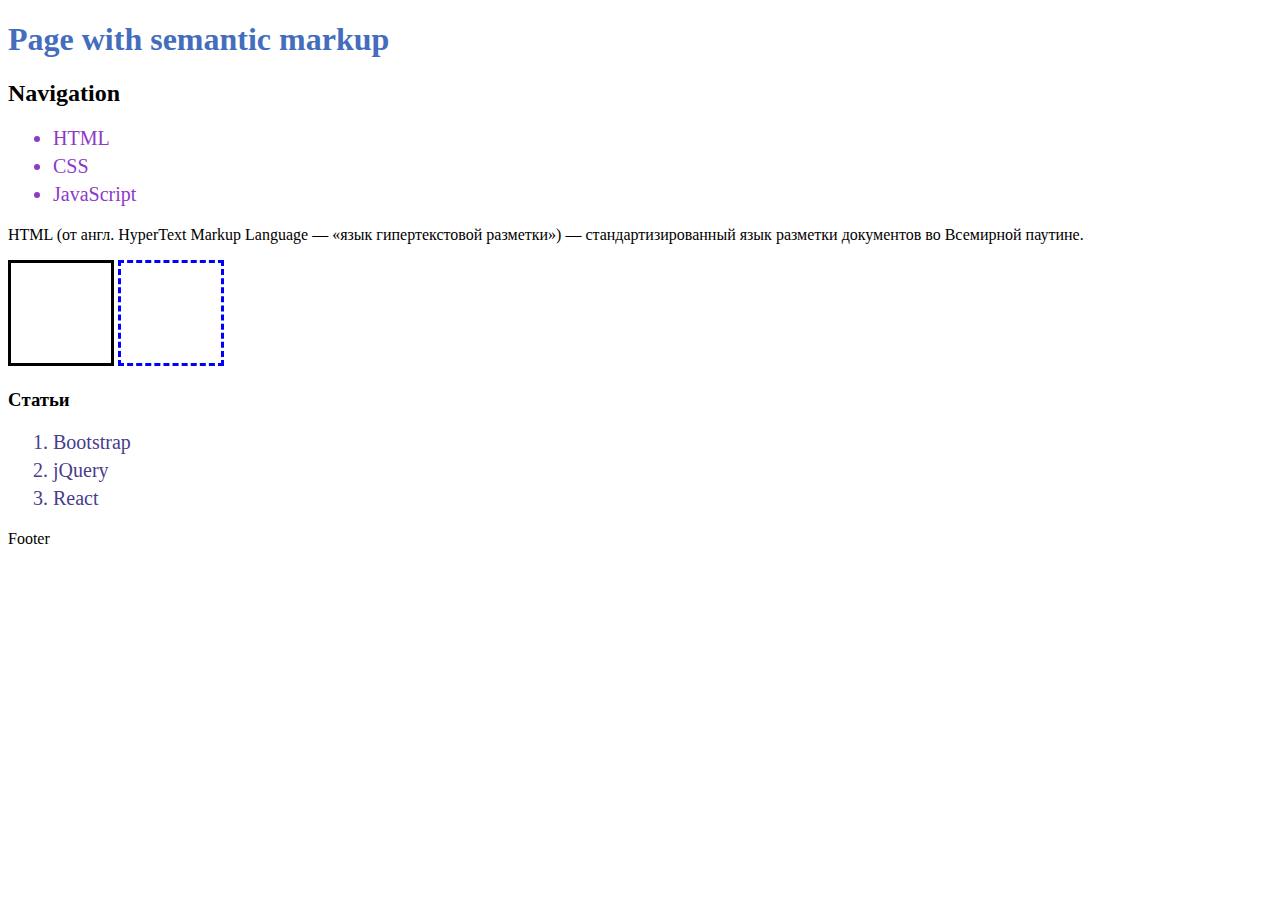
<file: index.html>
<!DOCTYPE html>
<html lang="en">
  <head>
    <meta charset="UTF-8" />
    <title>Semantic</title>
    <link rel="stylesheet" href="style.css" />
  </head>
  <body>
    <header>
      <!-- Хедер сайта -->
      <h1 style="color: rgb(68, 109, 190)">Page with semantic markup</h1>
      <!-- Заголовок первого уровня -->
      <nav>
        <!-- Навигация -->
        <h2>Navigation</h2>
        <!-- Заголовок второго уровня -->
        <ul class="list">
          <!-- Ненумерованный список -->
          <li>HTML</li>
          <!-- Элемент списка -->
          <li>CSS</li>
          <!-- Элемент списка -->
          <li>JavaScript</li>
          <!-- Элемент списка -->
        </ul>
      </nav>
    </header>
    <main>
      <!-- Основная (главная) часть сайта -->
      <p>
        HTML (от англ. HyperText Markup Language — «язык гипертекстовой
        разметки») — стандартизированный язык разметки документов во Всемирной
        паутине.
      </p>
      <div
        style="
          display: inline-block;
          height: 100px;
          width: 100px;
          border: 3px solid black;
        "
      ></div>
      <div
        style="
          display: inline-block;
          height: 100px;
          width: 100px;
          border: 3px dashed blue;
        "
      ></div>
      <!-- Параграф -->
      <section>
        <!-- Секция -->
        <h3>Cтатьи</h3>
        <!-- Заголовок третьего уровня -->
        <article>
          <!-- Статья -->
          <ol style="color: darkslateblue; font-size: 20px">
            <!-- Нумерованный список -->
            <li>Bootstrap</li>
            <!-- Элемент списка -->
            <li>jQuery</li>
            <!-- Элемент списка -->
            <li>React</li>
            <!-- Элемент списка -->
          </ol>
        </article>
      </section>
    </main>
    <footer>Footer</footer>
    <!-- Футер сайта -->
  </body>
</html>
</file>
<file: style.css>
li {
  margin: 5px;
}
.list {
  color: rgb(141, 57, 201);
  font-size: 20px;
}
</file>
